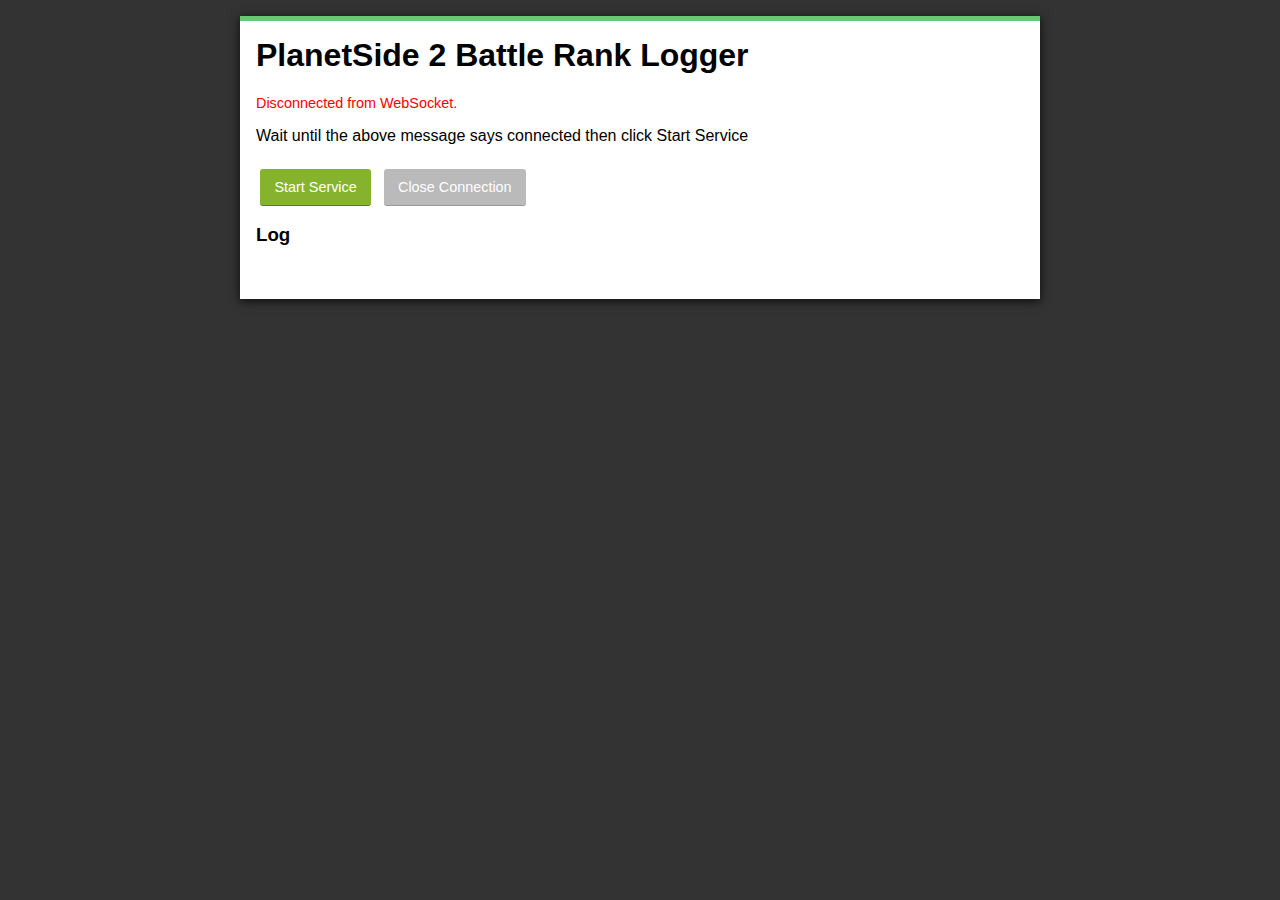
<file: index.html>
<!DOCTYPE html>
<html>
<head>
<title>PlanetSide 2 Battle Rank Logger</title>
<link href="/css/ps2brl.css" rel="stylesheet">
</head>
<body>
<div id="page-wrapper">
  <h1>PlanetSide 2 Battle Rank Logger</h1>
  
  <div id="status">Connecting...</div>
  
  <div id="motd">Wait until the above message says connected then click Start Service</div>
  
  <form id="message-form" action="#" method="post">
    <button type="submit" id="stream">Start Service</button>
    <button type="button" id="close">Close Connection</button>
  </form>
  
  <h3>Log</h3>
  <ul id="messages"></ul>
  <br />
  
</div>
<script src="/js/ps2brl.js"></script>
</body>
</html>
</file>
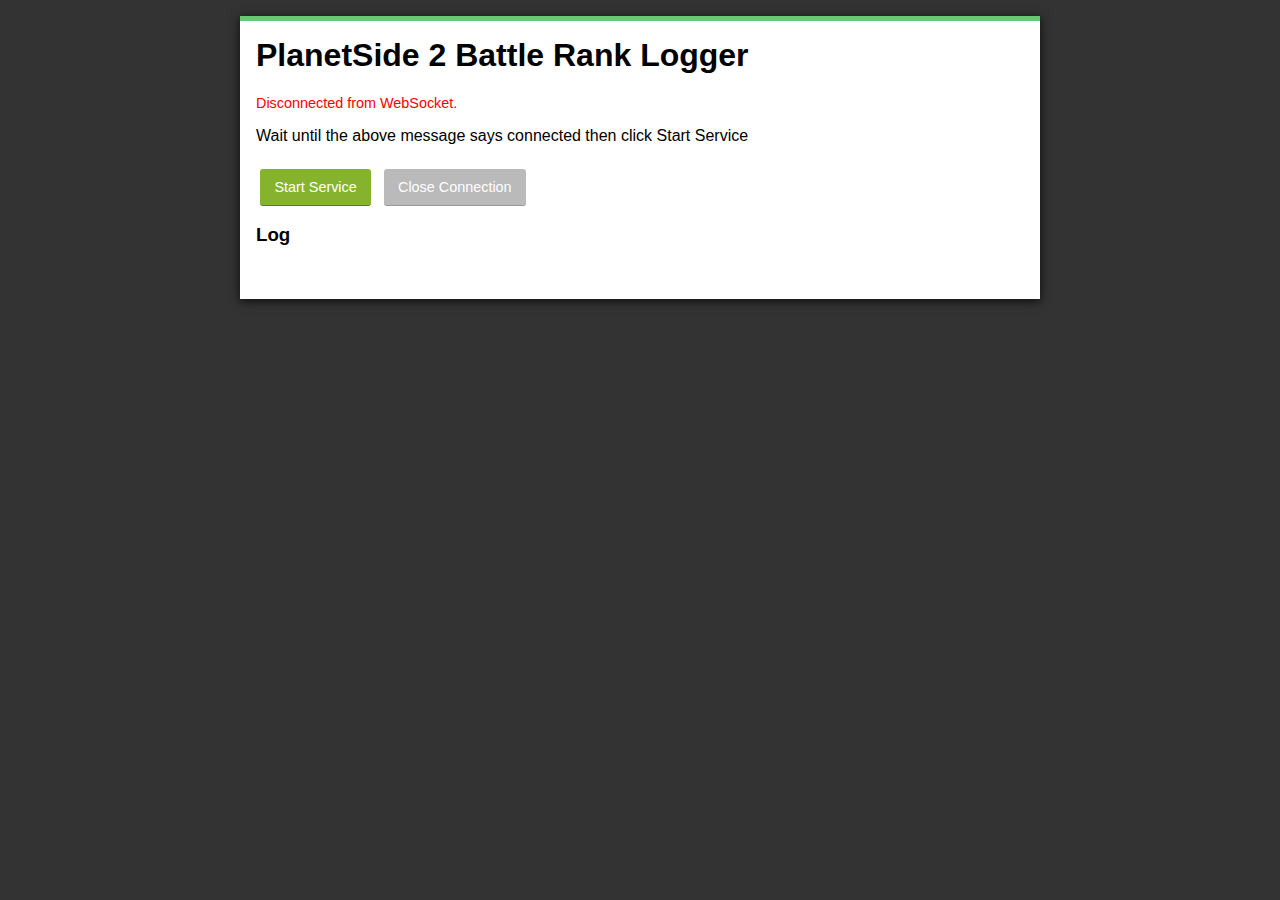
<file: ps2brl.html>
<!DOCTYPE html>
<html>
<head>
<title>PlanetSide 2 Battle Rank Logger</title>
<style>
*, *:before, *:after {
  -moz-box-sizing: border-box;
  -webkit-box-sizing: border-box;
  box-sizing: border-box;
}
html {
  font-family: Helvetica, Arial, sans-serif;
  font-size: 100%;
  background: #333;
}
#page-wrapper {
  width: 800px;
  background: #FFF;
  padding: 1em;
  margin: 1em auto;
  border-top: 5px solid #69c773;
  box-shadow: 0 2px 10px rgba(0,0,0,0.8);
}
h1 {
	margin-top: 0;
}
#status {
  font-size: 0.9rem;
  margin-bottom: 1rem;
}
.open {
  color: green;
}
.closed {
  color: red;
}
ul {
  list-style: none;
  margin: 0;
  padding: 0;
  font-size: 0.95rem;
}
ul li {
  padding: 0.5rem 0.75rem;
  border-bottom: 1px solid #EEE;
}
ul li:first-child {
  border-top: 1px solid #EEE;
}
ul li span {
  display: inline-block;
  width: 90px;
  font-weight: bold;
  color: #999;
  font-size: 0.7rem;
  text-transform: uppercase;
  letter-spacing: 1px;
}
.sent {
  background-color: #F7F7F7;
}
.received {}
#message-form {
  margin-top: 1.5rem;
}
textarea {
  width: 100%;
  padding: 0.5rem;
  font-size: 1rem;
  border: 1px solid #D9D9D9;
  border-radius: 3px;
  box-shadow: inset 0 1px 1px rgba(0, 0, 0, 0.1);
  min-height: 100px;
  margin-bottom: 1rem;
}
button {
  display: inline-block;
  border-radius: 3px;
  border: none;
  font-size: 0.9rem;
  padding: 0.6rem 1em;
  color: white;
  margin: 0 0.25rem;
  text-align: center;
  background: #BABABA;
  border-bottom: 1px solid #999;
}
button[type="submit"] {
  background: #86b32d;
  border-bottom: 1px solid #5d7d1f;
}
button:hover {
  opacity: 0.75;
  cursor: pointer;
}
</style>
</head>
<body>
<div id="page-wrapper">
  <h1>PlanetSide 2 Battle Rank Logger</h1>
  
  <div id="status">Connecting...</div>
  
  <div id="motd">Wait until the above message says connected then click Start Service</div>
  
  <form id="message-form" action="#" method="post">
    <button type="submit" id="stream">Start Service</button>
    <button type="button" id="close">Close Connection</button>
  </form>
  
  <h3>Log</h3>
  <ul id="messages"></ul>
  <br />
  
</div>
<script>
var getJSON = function(url) {
  return new Promise(function(resolve, reject) {
    var xhr = new XMLHttpRequest();
    xhr.open('get', url, true);
    xhr.responseType = 'json';
    xhr.onload = function() {
      var status = xhr.status;
      if (status == 200) {
        resolve(xhr.response);
      } else {
        reject(status);
      }
    };
    xhr.send();
  });
};
window.onload = function() {
  // Get references to elements on the page.
  var form = document.getElementById('message-form');
  var messagesList = document.getElementById('messages');
  var socketStatus = document.getElementById('status');
  var socketMOTD = document.getElementById('motd');
  var streamBtn = document.getElementById('stream');
  var closeBtn = document.getElementById('close');
  var censusCharacterId = "";
  var characterName = "";
  var world_id = {1: "Connery", 10: "Miller", 13: "Cobalt", 17: "Emerald", 19: "Jaeger", 25: "Briggs"};
  // Create a new WebSocket.
  var socket = new WebSocket('wss://push.planetside2.com/streaming?environment=ps2&service-id=s:example');
  // Handle any errors that occur.
  socket.onerror = function(error) {
    console.log('WebSocket Error: ' + error);
  };
  // Show a connected message when the WebSocket is opened.
  socket.onopen = function(event) {
    socketStatus.innerHTML = 'Connected to: wss://push.planetside2.com/streaming?environment=ps2&service-id=s:example';
    socketStatus.className = 'open';
  };
  // Handle messages sent by the server.
  socket.onmessage = function(event) {
    var message = event.data;
    	// console.log (message);
    	var obj = JSON.parse(event.data);
    	if (obj.type === 'serviceMessage') {
	    	if (obj.payload.battle_rank > 100) {
	    		censusCharacterId = 'https://census.daybreakgames.com/get/ps2:v2/character/?character_id=' + obj.payload.character_id;
	    		getJSON(censusCharacterId).then(function(data) {
	    			characterName = data.character_list[0].name.first;
	    			messagesList.innerHTML += '<li class="received"><span>' + world_id[obj.payload.world_id] + ':</span>' + characterName + ' reached BR' + obj.payload.battle_rank + '</li>'
	    		}, function(status) { //error detection....
	    			window.alert('Something went wrong.');
	    		});
	    	};
    	};
  };
  // Show a disconnected message when the WebSocket is closed.
  socket.onclose = function(event) {
    socketStatus.innerHTML = 'Disconnected from WebSocket.';
    socketStatus.className = 'closed';
  };
  // Send a message when the form is submitted.
  form.onsubmit = function(e) {
    e.preventDefault();
    // Retrieve the message from the textarea.
    var message = '{"service":"event","action":"subscribe","characters":["all"],"worlds":["all"],"eventNames":["BattleRankUp"]}';
    // Send the message through the WebSocket.
    socket.send(message);
    // Add the message to the messages list.
    console.log(message);
    socketMOTD.innerHTML = 'Service Started. Anyone who gets a battle rank over 100 will appear in the log below.';
    return false;
  };
  // Close the WebSocket connection when the close button is clicked.
  closeBtn.onclick = function(e) {
    e.preventDefault();
    
    socketMOTD.innerHTML = 'Connection closed. Please refresh the page to reconnect.';
    streamBtn.disabled = true; 
    // Close the WebSocket.
    socket.close();
    return false;
  };
};
</script>
</body>
</html>
</file>
<file: css/ps2brl.css>
*, *:before, *:after {
  -moz-box-sizing: border-box;
  -webkit-box-sizing: border-box;
  box-sizing: border-box;
}
html {
  font-family: Helvetica, Arial, sans-serif;
  font-size: 100%;
  background: #333;
}
#page-wrapper {
  width: 800px;
  background: #FFF;
  padding: 1em;
  margin: 1em auto;
  border-top: 5px solid #69c773;
  box-shadow: 0 2px 10px rgba(0,0,0,0.8);
}
h1 {
	margin-top: 0;
}
#status {
  font-size: 0.9rem;
  margin-bottom: 1rem;
}
.open {
  color: green;
}
.closed {
  color: red;
}
ul {
  list-style: none;
  margin: 0;
  padding: 0;
  font-size: 0.95rem;
}
ul li {
  padding: 0.5rem 0.75rem;
  border-bottom: 1px solid #EEE;
}
ul li:first-child {
  border-top: 1px solid #EEE;
}
ul li span {
  display: inline-block;
  width: 90px;
  font-weight: bold;
  color: #999;
  font-size: 0.7rem;
  text-transform: uppercase;
  letter-spacing: 1px;
}
.sent {
  background-color: #F7F7F7;
}
.received {}
#message-form {
  margin-top: 1.5rem;
}
textarea {
  width: 100%;
  padding: 0.5rem;
  font-size: 1rem;
  border: 1px solid #D9D9D9;
  border-radius: 3px;
  box-shadow: inset 0 1px 1px rgba(0, 0, 0, 0.1);
  min-height: 100px;
  margin-bottom: 1rem;
}
button {
  display: inline-block;
  border-radius: 3px;
  border: none;
  font-size: 0.9rem;
  padding: 0.6rem 1em;
  color: white;
  margin: 0 0.25rem;
  text-align: center;
  background: #BABABA;
  border-bottom: 1px solid #999;
}
button[type="submit"] {
  background: #86b32d;
  border-bottom: 1px solid #5d7d1f;
}
button:hover {
  opacity: 0.75;
  cursor: pointer;
}
</file>
